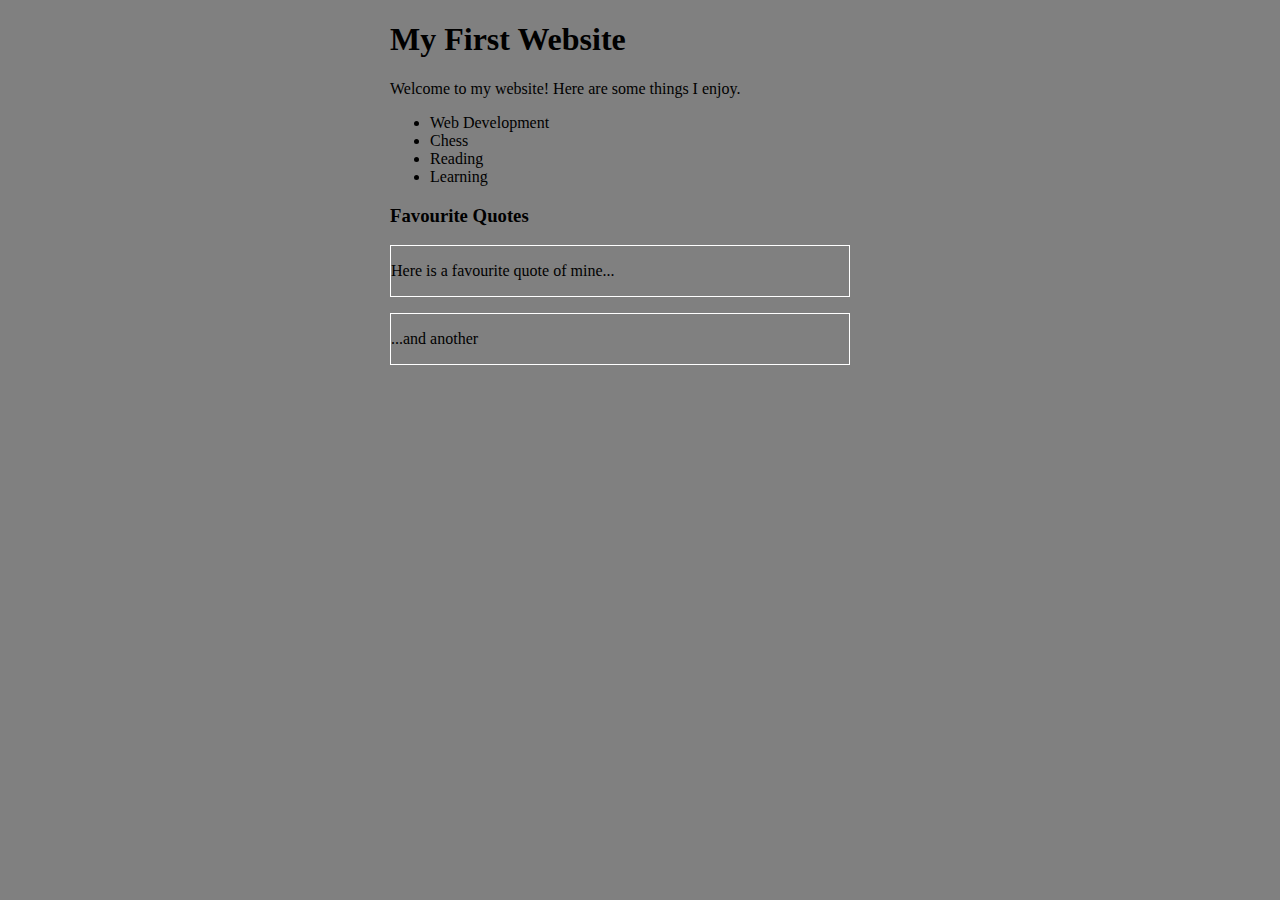
<file: index.html>
<!doctype html>
<html>
<head>
	<title>Index.html</title>
	<meta charset="utf-8">
<style>	
body{
	background:grey;
	width:500px;
	margin:auto;
}

blockquote{
	border: 1px solid white;
	margin-left:0px;
}
</style>
</head>

<body>
	<h1>My First Website</h1>
	<p>Welcome to my website! Here are some things I enjoy.</p>
	<ul>
		<li>Web Development</li>
		<li>Chess</li>
		<li>Reading</li>
		<li>Learning</li>
	</ul>
	<h3>Favourite Quotes</h3>
	<blockquote>
	<p>Here is a favourite quote of mine...</p>
	</blockquote>
	<blockquote>
	<p>...and another</p>
	</blockquote>
</body>
</html>
</file>
